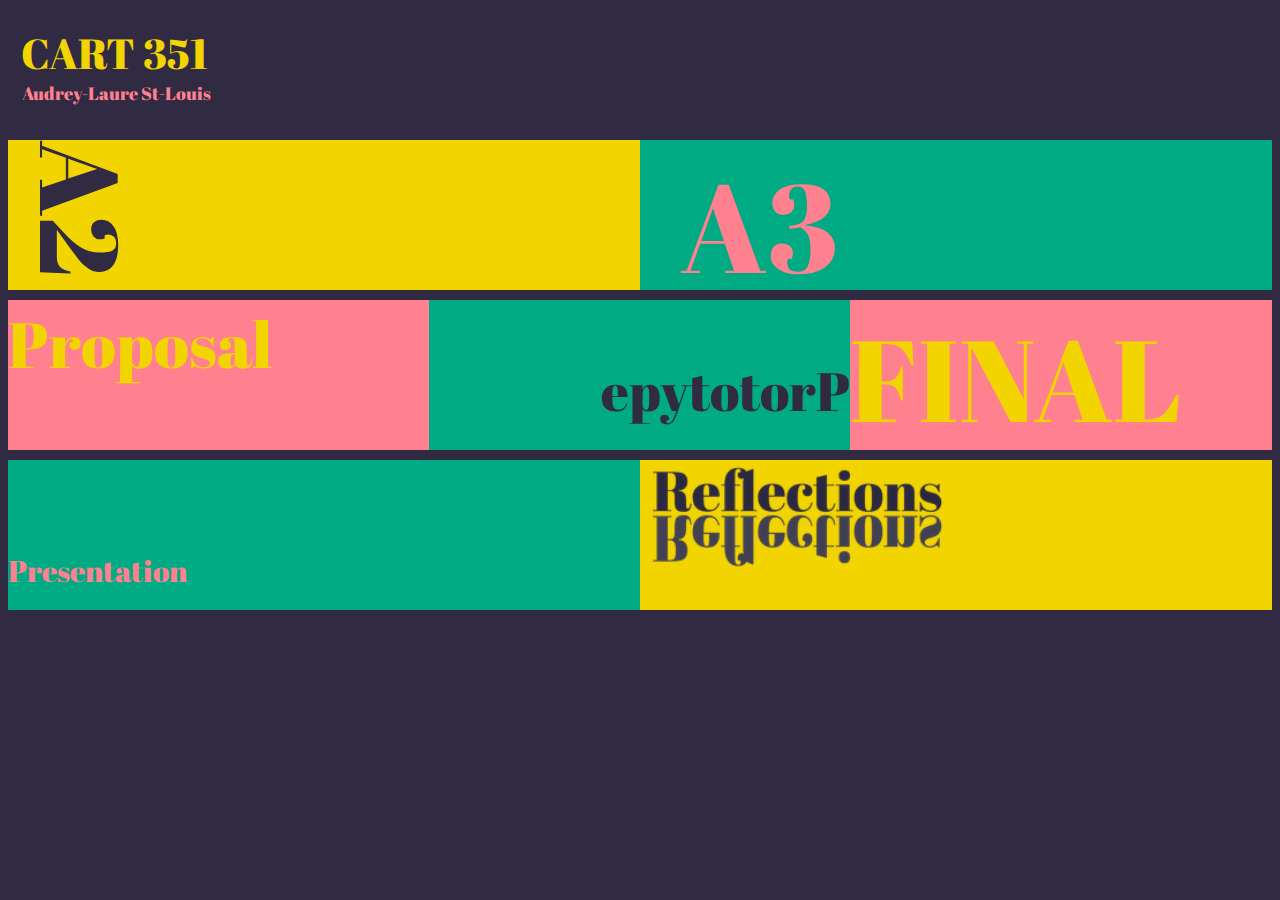
<file: Website_Cart351 copy/index.html>
<!DOCTYPE html>
<html>
<head>
 <link rel="stylesheet" type="text/css" href="main.css">
<link href="https://fonts.googleapis.com/css?family=Abril+Fatface" rel="stylesheet">
<title>Cart351</title>

<script>
window.onload = function(){

  // section A2
document.getElementById("col1").addEventListener("mouseover", hideA2)
document.getElementById("coll").addEventListener("mouseover", hideA2)
document.getElementById("col1").addEventListener("mouseout", showA2)
document.getElementById("coll").addEventListener("mouseout", showA2)
document.getElementById("live_A2").addEventListener("mouseover", bigLiveA2)



document.getElementById("live_A2").style.visibility="hidden";
document.getElementById("github_A2").style.visibility="hidden";
function hideA2(event)
{
  document.getElementById("a2").style.visibility="hidden";
  document.getElementById("live_A2").style.visibility="visible";
  document.getElementById("github_A2").style.visibility="visible";


}

function showA2(event)
{
  document.getElementById("a2").style.visibility="visible";
  document.getElementById("live_A2").style.visibility="hidden";
  document.getElementById("github_A2").style.visibility="hidden";
}

function bigLiveA2(event)
{
  document.getElementById("live_A2").style.font="110px";
}
// A3 section
document.getElementById("col2").addEventListener("mouseover", hideA3)
document.getElementById("coll2").addEventListener("mouseover", hideA3)
document.getElementById("col2").addEventListener("mouseout", showA3)
document.getElementById("coll2").addEventListener("mouseout", showA3)
document.getElementById("live_A3").style.visibility="hidden";
document.getElementById("github_A3").style.visibility="hidden";
function hideA3(event)
{
  document.getElementById("a3").style.visibility="hidden";
  document.getElementById("live_A3").style.visibility="visible";
  document.getElementById("github_A3").style.visibility="visible";

}



function showA3(event)
{
  document.getElementById("a3").style.visibility="visible";
  document.getElementById("live_A3").style.visibility="hidden";
  document.getElementById("github_A3").style.visibility="hidden";
}
// col 3 section
document.getElementById("colProp").addEventListener("mouseover", hideDemo)
document.getElementById("colDemo").addEventListener("mouseover", hideDemo)
document.getElementById("colProp").addEventListener("mouseout", showDemo)
document.getElementById("colDemo").addEventListener("mouseout", showDemo)
document.getElementById("demo").style.visibility="hidden";

function hideDemo(event)
{
  document.getElementById("proposal").style.visibility="hidden";
  document.getElementById("demo").style.visibility="visible";


}

function showDemo(event)
{
  document.getElementById("proposal").style.visibility="visible";
  document.getElementById("demo").style.visibility="hidden";

}
// col 4 section
document.getElementById("col4").addEventListener("mouseover", hideProto)
document.getElementById("coll4").addEventListener("mouseover", hideProto)
document.getElementById("col4").addEventListener("mouseout", showProto)
document.getElementById("coll4").addEventListener("mouseout", showProto)
document.getElementById("live_Proto").style.visibility="hidden";
document.getElementById("github_Proto").style.visibility="hidden";
function hideProto(event)
{
  document.getElementById("prototype").style.visibility="hidden";
  document.getElementById("live_Proto").style.visibility="visible";
  document.getElementById("github_Proto").style.visibility="visible";

}



function showProto(event)
{
  document.getElementById("prototype").style.visibility="visible";
  document.getElementById("live_Proto").style.visibility="hidden";
  document.getElementById("github_Proto").style.visibility="hidden";
}

//Column 5 section
document.getElementById("col5").addEventListener("mouseover", hideFinal)
document.getElementById("coll5").addEventListener("mouseover", hideFinal)
document.getElementById("col5").addEventListener("mouseout", showFinal)
document.getElementById("coll5").addEventListener("mouseout", showFinal)
document.getElementById("live_Final").style.visibility="hidden";
document.getElementById("github_Final").style.visibility="hidden";
document.getElementById("docu_Final").style.visibility="hidden";


function hideFinal(event)
{
  document.getElementById("final").style.visibility="hidden";
  document.getElementById("live_Final").style.visibility="visible";
  document.getElementById("github_Final").style.visibility="visible";
  document.getElementById("docu_Final").style.visibility="visible";
}

function showFinal(event)
{
  document.getElementById("final").style.visibility="visible";
  document.getElementById("live_Final").style.visibility="hidden";
  document.getElementById("github_Final").style.visibility="hidden";
  document.getElementById("docu_Final").style.visibility="hidden";
}


// Col 6 section
document.getElementById("colPres").addEventListener("mouseover", hideSlides)
document.getElementById("colSlid").addEventListener("mouseover", hideSlides)
document.getElementById("colPres").addEventListener("mouseout", showSlides)
document.getElementById("colSlid").addEventListener("mouseout", showSlides)
document.getElementById("slides").style.visibility="hidden";

function hideSlides(event)
{
  document.getElementById("presentation").style.visibility="hidden";
  document.getElementById("slides").style.visibility="visible";


}

function showSlides(event)
{
  document.getElementById("presentation").style.visibility="visible";
  document.getElementById("slides").style.visibility="hidden";

}

//Column 7
document.getElementById("col7").addEventListener("mouseover", hideRef)
document.getElementById("coll7").addEventListener("mouseover", hideRef)
document.getElementById("col7").addEventListener("mouseout", showRef)
document.getElementById("coll7").addEventListener("mouseout", showRef)
document.getElementById("ref1").style.visibility="hidden";
document.getElementById("ref2").style.visibility="hidden";
document.getElementById("ref3").style.visibility="hidden";


function hideRef(event)
{
  document.getElementById("reflections").style.visibility="hidden";
  document.getElementById("ref1").style.visibility="visible";
  document.getElementById("ref2").style.visibility="visible";
  document.getElementById("ref3").style.visibility="visible";
}

function showRef(event)
{
  document.getElementById("reflections").style.visibility="visible";
  document.getElementById("ref1").style.visibility="hidden";
  document.getElementById("ref2").style.visibility="hidden";
  document.getElementById("ref3").style.visibility="hidden";
}

}
</script>


</head>

<body>

<header>
  <div id="cart">CART 351</div>
  <div id="name">Audrey-Laure St-Louis</div>
</header>


<div class="row">

  <div class="column_test" id="col1" style="background-color:#f2d400;">
    <div id="a2" >A2</div>
</div>

<div class="column_test" id="coll" style="background-color:#f2d400;">
  <div class="inner_row" id="live_A2"><a href="">Live</a></div>
  <div class="inner_row" id="github_A2"><a href="">Github</a></div>

</div>

</div>


  <div class="column_test" id="col2" style="background-color:#00aa83;">
    <div id="a3">A3</div>
  </div>


  <div class="column_test" id="coll2" style="background-color:#00aa83;">
    <div class="inner_row" id="live_A3"><a href="">Live</a></div>
    <div class="inner_row" id="github_A3"><a href="">Github</a></div>

  </div>

</div>

<div class="row">
  <div class="col_test2" id="colProp" style="background-color:#ff8190;">
    <div id="proposal">Proposal</div>

  </div>
  <div class="col_test3" id="colDemo" style="background-color:#ff8190;">
    <div id="demo">Demo</div>
  </div>

    <div class="col_test" id="col4"style="background-color:#00aa83;">
      <div class="inner_row" id="live_Proto"><a href="">Live</a></div>
      <div class="inner_row" id="github_Proto"><a href="">Github</a></div>

    </div>
  <div class="col_test" id="coll4"style="background-color:#00aa83;">
    <div id="prototype">Prototype</div>

  </div>

   <div class="col_test" id="col5" style="background-color:#ff8190;">
    <div id="final">FINAL</div>

  </div>

  <div class="col_test" id="coll5" style="background-color:#ff8190;">
    <div class="inner_row2" id="live_Final"><a href="">Live</a></div>
    <div class="inner_row2" id="github_Final"><a href="">Github</a></div>
      <div class="inner_row2" id="docu_Final"><a href="">Documentation</a></div>

 </div>
</div>


<div class="row">
  <div class="column_test"  id = "colPres" style="background-color:#00aa83; ">
    <div id="presentation">Presentation</div>
  </div>

  <div class="column_test" id="colSlid" style="background-color:#00aa83;">
    <div class="sli" id="slides"><a href="">Slides</a></div>
</div>

  <div class="column_test" id="col7" style="background-color:#f2d400;">
    <img id="reflections" src="reflections_image.png"></div>
  </div>


    <div class="column_test" id="coll7" style="background-color:#f2d400;">
      <div class="inner_row2" id="ref1"><a href="">Reflection 1</a></div>
      <div class="inner_row2" id="ref2"><a href="">Reflection 2</a></div>
      <div class="inner_row2" id="ref3"><a href="">Reflection 3</a></div>
</div>
</div>




</body>


</html>
</file>
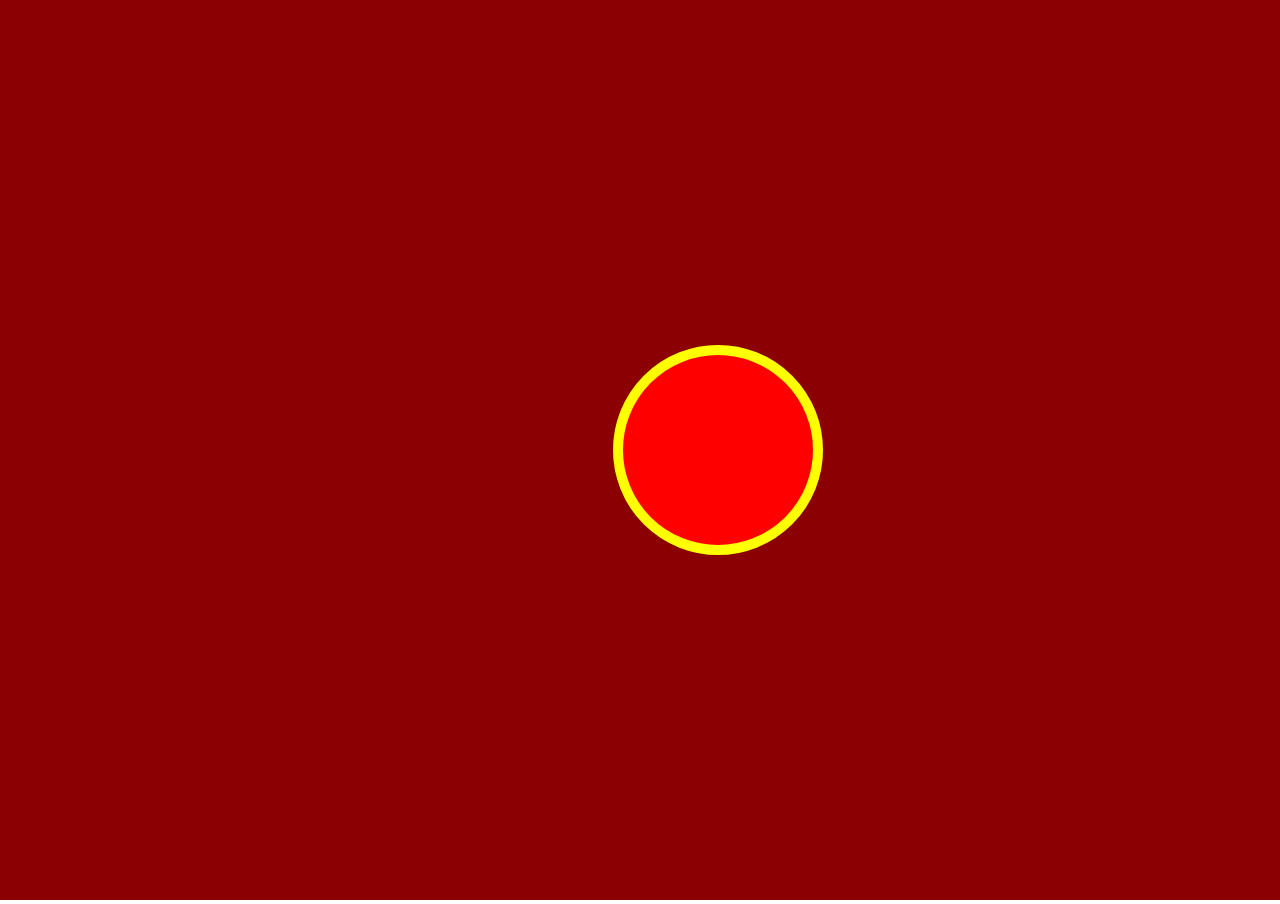
<file: Exercises/week3-4.html>
<!DOCTYPE html>
<html>
<head>
  <title></title>
  <style>
  body{
    margin:0;
    padding:0;
  }
  canvas{
    background:darkred;
}
  </style>

  <script>
  window.onload = function(){


// get the canvas
let canvas = document.getElementById("testCanvas");

//get the context
let context = canvas.getContext("2d");
canvas.height=window.innerHeight;
canvas.width=window.innerWidth;

canvas.addEventListener('click',function(event){


     var test = isIntersecting(event, myShape);
     if(test===true){
      myShape.r+=15;
   }
   else {
     myShape.r-=10;
   }
 })
/*****CHECK COLLISON ***/
function isIntersecting(event, myShape) {
 return Math.sqrt((event.clientX-myShape.x)**2 + (event.clientY - myShape.y)**2) < myShape.r;
}



//fill the array with shapes

//declare a shape
let myShape = new CustomShape(canvas.width/2,canvas.height/2,50,50,100);

requestAnimationFrame(run);

//our run method
function run(){

  context.clearRect(0,0,canvas.width,canvas.height);
  myShape.display();
  myShape.update();

  //recursive call
  requestAnimationFrame(run);

}


  function CustomShape(x,y,w,h,r){
    //member properties
    this.x =x;
    this.y =y;
    this.w = w;
    this.h=h;
    this.r=r;
    //add in when we update
    this.speedX = 2;


    //display method
    this.display = function(){
      //lets draw something

    // context.fillStyle = "blue";
    // context.fillRect(this.x,this.y,this.w,this.h);
     context.beginPath();
     context.fillStyle = "red";
     context.strokeStyle = "yellow";
     context.lineWidth = 10;
     context.arc(this.x,this.y,this.r,0,2*Math.PI,false);
     //ALWAYS put fill()
     //after the shape...
     context.fill();
     context.stroke();
     context.closePath();


    }
    //update
    this.update = function(){

      //edges bouncing specifically for a rect with corner coords.
      if(this.x>(canvas.width-this.r)||this.x-r<0){
        this.speedX*=-1;
      }


      //change by speed ...
      this.x+=this.speedX;
    //  this.y+=this.speedY;
      //need to update the inner vars here ....

    }
  }

}
  </script>
</head>
<body>
  <canvas id = "testCanvas" ></canvas>
</body>
</html>
</file>
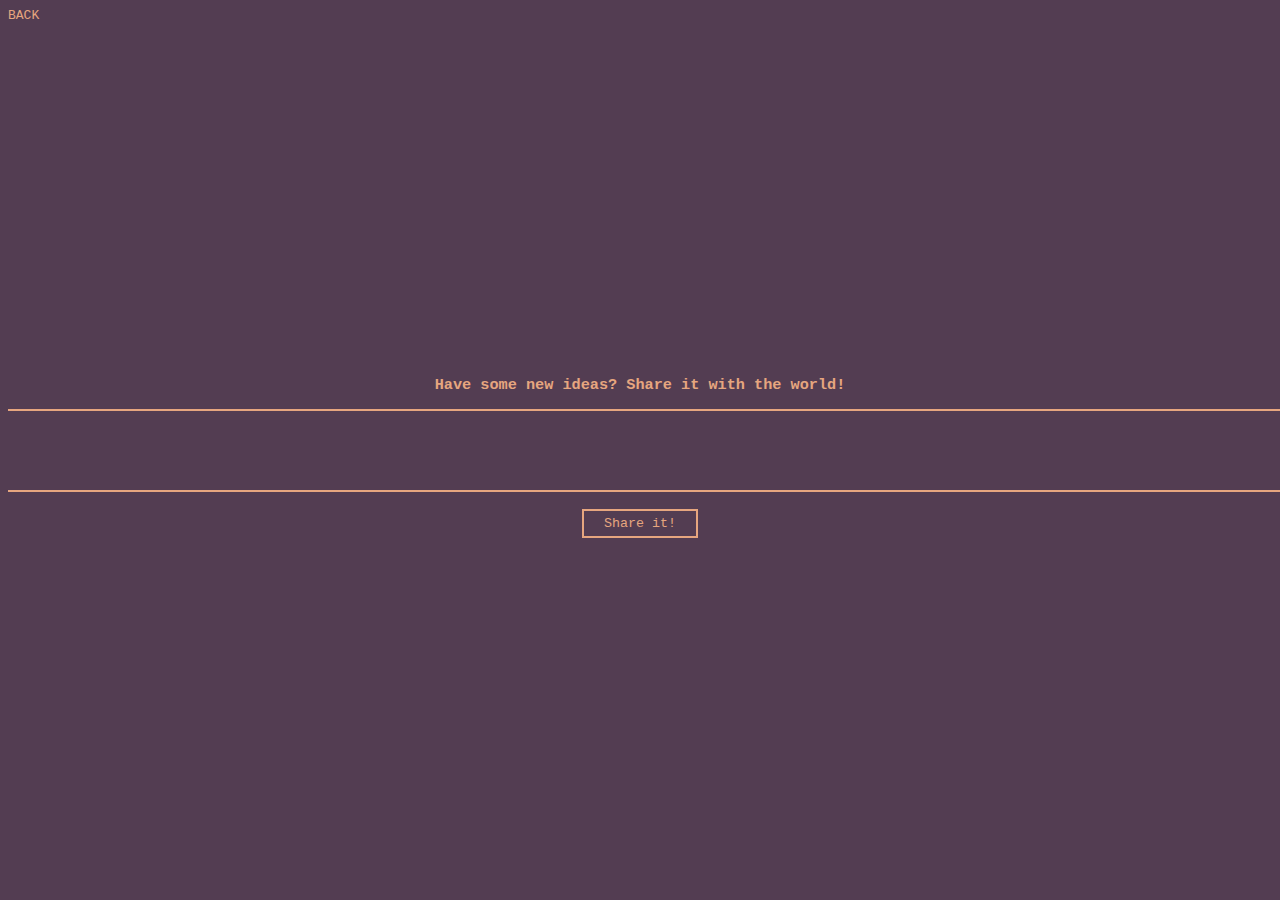
<file: Final/public/giveideas.html>
<!DOCTYPE html>
<html>
<head>
<title>Give ideas</title>
<!-- get JQUERY -->
<script src="https://ajax.googleapis.com/ajax/libs/jquery/3.3.1/jquery.min.js"></script>
<link rel="stylesheet" type="text/css" href="css/contribute_give_style.css">

</head>
<body>
    <div class="subtil"><a href="demo.php" style="text-decoration:none; color:  #E6A67F;">BACK</a></div>
    <br>
  <div class= "formContainer">
  <form id = "insertDeed" action="" method="" enctype ="">

  <!-- <p id="paragraph">Offer to read to or play games with someone living in a nursing or retirement home. Donate blood.Conserve energy. Turn off the lights if you’re the last person to leave a room. Swallow your pride and apologize for something you’ve done – whether big or small. Take food to a new neighbour.Take part in a literacy program, to help children or adults learn to read. Donate school supplies to children from underprivileged homes.</p> -->
  <h3>Have some new ideas? Share it with the world!</h3>
  <p ><label></label><textarea type = "text" rows="5" cols="350" name = "a_descript" required></textarea></p>

    <p class = "sub"><input type = "submit" name = "submit" value = "Share it!" id =buttonS /></p>

</form>
</div>

<!-- Where people can add good deeds to the list -->
<div id="result"></div>


<script>


$(document).ready (function(){

//   // insert
   $("#insertDeed").submit(function(event) {
     event.preventDefault();
     console.log("button clicked");


     let form = $('#insertDeed')[0];
     let data = new FormData(form);

//insert by sending
     $.ajax({
            type: "POST",
            enctype: 'text',
            url: "insertGoodDeedinDB.php",
            data:data,
            processData: false,//prevents from converting into a query string
            contentType: false,
            cache: false,
            timeout: 600000,
            success: function (response) {
            //  console.log("going");
            //reponse is a STRING (not a JavaScript object -> so we need to convert)
          console.log(response);
            //use the JSON .parse function to convert the JSON string into a Javascript object
             //let parsedJSON = JSON.parse(response);
            // console.log(parsedJSON);
            //displayResponse(parsedJSON);
           },
           error:function(){
          console.log("error occurred");

        }
      });
     });
  });
</script>
</body>
</html>
</file>
<file: Website_Cart351 copy/main.css>
* {
    box-sizing: border-box;


}

body{
  background-color:#302a42;
}

.column {
    flex:auto;
    float: left;
    width: 50%;
    height: 150px;
    padding: 0;
    margin: 0 0 10px 0;
    border:0;
    font-family: 'Abril Fatface', cursive;

}

.column_test {
    flex:auto;
    float: left;
    width: 25%;
    height: 150px;
    margin: 0 0 10px 0;
    font-family: 'Abril Fatface', cursive;
  }
  .col {
      float: left;
        flex:auto;
      width: 33.33%;
      height: 150px;
      padding: 0;
      border:0;
       margin: 0 0 10px 0;
       font-family: 'Abril Fatface', cursive;
  }

  .col_test {
      float: left;
        flex:auto;
      width: 16.66%;
      height: 150px;
      padding: 0;
      border:0;
       margin: 0 0 10px 0;
       font-family: 'Abril Fatface', cursive;
  }


    .col_test2 {
        float: left;
          flex:auto;
        width: 23.33%;
        height: 150px;
        padding: 0;
        border:0;
         margin: 0 0 10px 0;
         font-family: 'Abril Fatface', cursive;
    }


      .col_test3 {
          float: left;
            flex:auto;
          width: 10%;
          height: 150px;
          padding: 0;
          border:0;
           margin: 0 0 10px 0;
           font-family: 'Abril Fatface', cursive;
      }



  a{
    text-decoration: none;
     color:#302a42;
  }

  #live_A2{
    margin-left:-20px;
    padding-top: 5%;
    font-size: 2.5vw;

  }
  #github_A2{
    margin-left:-20px;
    font-size: 2.5vw;
  }
  #live_A3{
    margin-left:-20px;
    padding-top: 5%;
    font-size: 2.5vw;
  }

  #github_A3{
    margin-left:-20px;
    font-size: 2.5vw;


  }

  #demo{
    margin-left:-50px;
    font-size: 3vw;
    margin-top: 20px;
    color: #302a42;
  }

  #slides{
    margin-left:-50px;
    font-size: 3vw;
    margin-top: 20px;
  }

  .inner_row{
  margin-left: 30px;
  margin-top: 10px;
    font-size: 3vw;
  }
  .inner_row2{
  margin-left: -70px;
  margin-top: 10px;
    font-size: 2vw;
  }
.row:after {

    display: block;
    flex:auto;
  }



#cart{
 font-family: 'Abril Fatface', cursive;
 color:#f2d400;
 text-align: left;
 font-size: 42px;
 padding-top: 0.4em;
 padding-right: 0;
 padding-bottom: 0;
 padding-left: 0.3em;
 margin: 0;
 border: 0;
}
#name{
 font-family: 'Abril Fatface', cursive;
 text-align: left;
 font-size: 1.1em;
 padding:0 0 2em 0.8em ;
 margin: 0;
 border: 0;
 color:#ff8190;
 text-align: left;

}


#a2{
  font-size: 8.6vw;
  writing-mode: vertical-rl;
  text-orientation: mixed;
  color:#302a42;
  display: inline-block;
  position:relative;
}

#a3{
color:#ff8190;
margin-left: auto;
margin-right: auto;
display: flex;
font-size: 9.8vw;
padding-left: 40px;
position:relative;
}



#proposal{
  color:#f2d400;
  font-size: 5vw;
  position:relative;
}
#prototype {
  unicode-bidi:bidi-override;
  direction:rtl;
  font-size:4.2vw;
  color:#302a42;
  padding-top: 1em;
  display: block;
  margin-left: auto;
  margin-right: auto;
  position:relative;
}

#final{

  margin-left: auto;
  margin-right: auto;
  position: absolute;
  display: block;
  font-size: 9vw;
  color:#f2d400;
  margin-left: 40px
  position:relative;


}

#presentation{
color:#ff8190;
margin-left: auto;
margin-right: auto;
position: absolute;
display: block;
font-size: 30px;
padding-top: 90px;
position:relative;

}

#reflections{
margin-left: auto;
margin-right: auto;
display: block;
width: 100%;
position:relative;

}


footer{
  background-color: #ff8190;
}
.hvrbox-text .hvrbox-layer-top {
    background-color: red;
    padding: 20px;
    display: none;
}
</file>
<file: Final/public/css/contribute_give_style.css>
.formContainer{
  background-color: #533D52;
  color: #E6A67F;
  font-family: monospace;
  text-align: center;
  padding-top: 320px;

}
body{
  background-color: #533D52;
}
.subtil{
  color: #E6A67F;
  text-decoration:none;
  font-family: monospace;
}

input{

  background: transparent;
  border: 2px solid #E6A67F;
  padding:5px 20px 5px  20px ;
  color:#E6A67F;
  font-family: monospace;
}
textarea{
  color: #E6A67F;
  background: transparent;
  border: 2px solid #E6A67F;
  padding-left: none;
  border-left: none;
}
</file>
